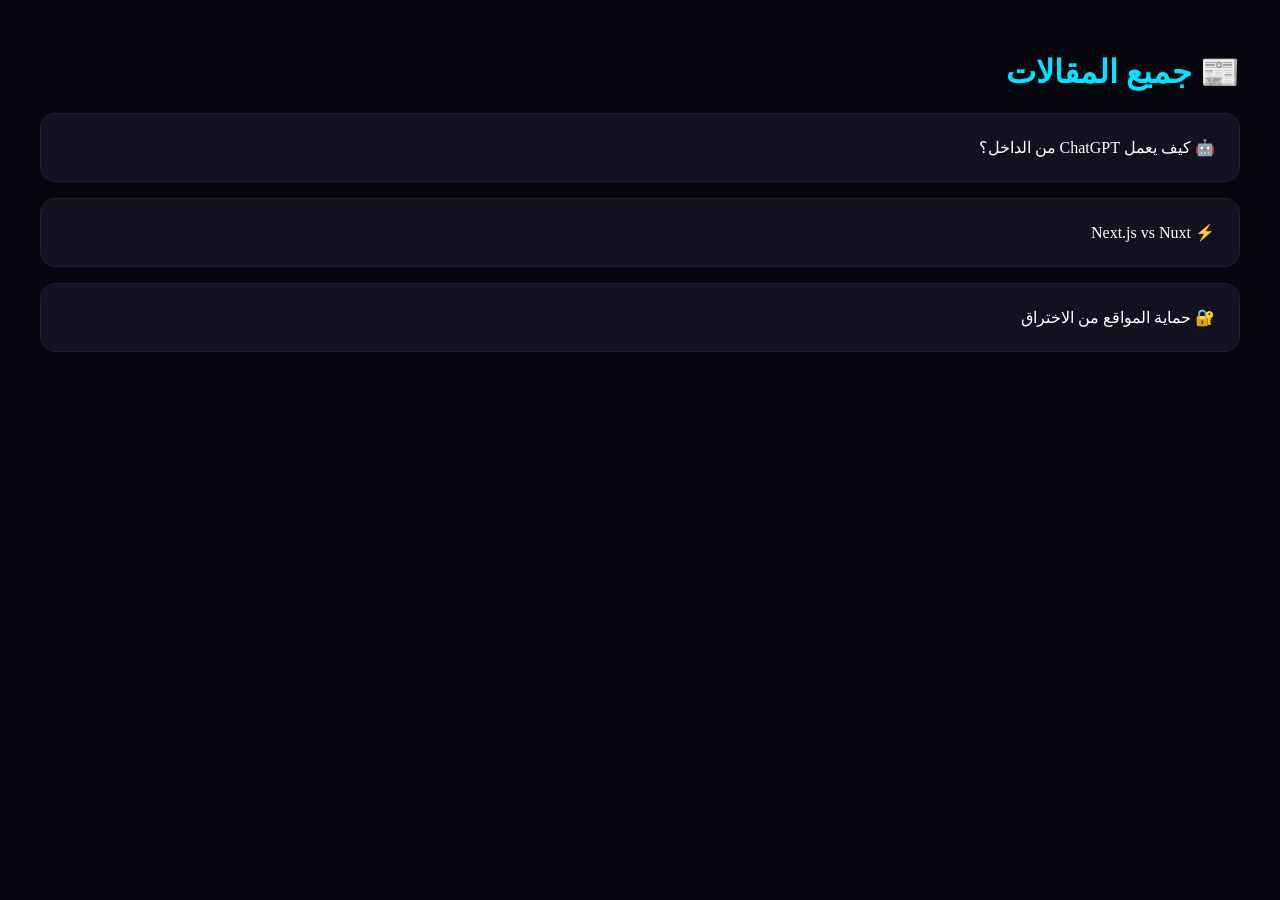
<file: index.html>
<!DOCTYPE html>
<html lang="ar" dir="rtl">
<head>
<meta charset="UTF-8">
<meta name="viewport" content="width=device-width, initial-scale=1.0">
<title>TechPulse | المقالات</title>

<!-- نفس ستايل الموقع -->
<style>
body{background:#06060e;color:#eee;font-family:Cairo;margin:0}
.container{max-width:1200px;margin:auto;padding:2rem}

/* نفس كاردات الموقع */
.card{
  background:#111120;border:1px solid #1e1e36;
  padding:1.5rem;border-radius:15px;margin-bottom:1rem;
  text-decoration:none;color:white;display:block;
  transition:.3s;
}
.card:hover{border-color:#00e5ff;transform:translateY(-3px)}
h1{color:#00e5ff}
</style>
</head>

<body>

<div class="container">

<h1>📰 جميع المقالات</h1>

<a class="card" href="article1.html">
  🤖 كيف يعمل ChatGPT من الداخل؟
</a>

<a class="card" href="article2.html">
  ⚡ Next.js vs Nuxt
</a>

<a class="card" href="article3.html">
  🔐 حماية المواقع من الاختراق
</a>

</div>

</body>
</html>
</file>
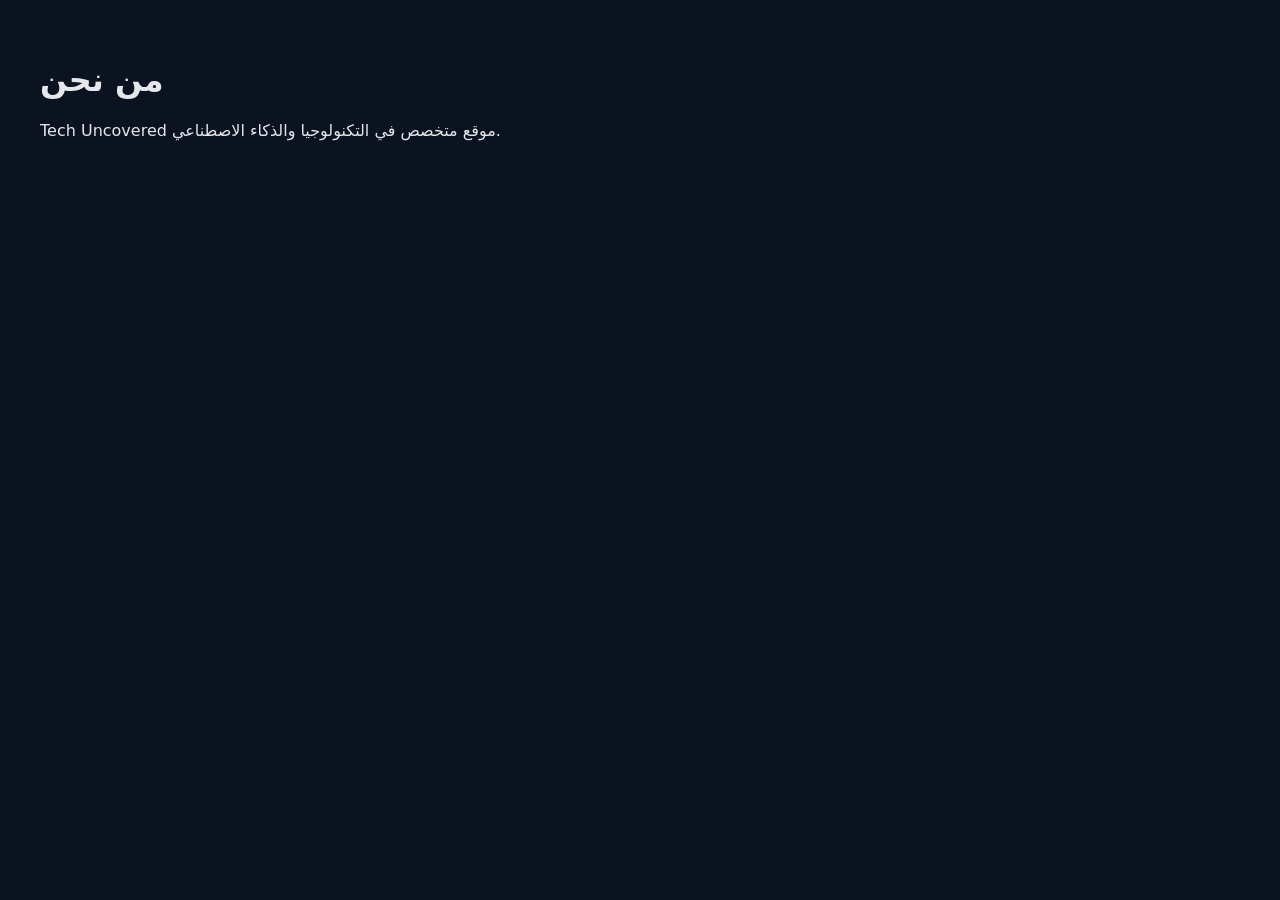
<file: about.html>
<!DOCTYPE html>
<html lang="ar">
<head>
<meta charset="UTF-8">
<title>من نحن</title>
<link rel="stylesheet" href="style.css">
</head>

<body>

<div style="padding:40px">
<h1>من نحن</h1>
<p>Tech Uncovered موقع متخصص في التكنولوجيا والذكاء الاصطناعي.</p>
</div>

</body>
</html>
</file>
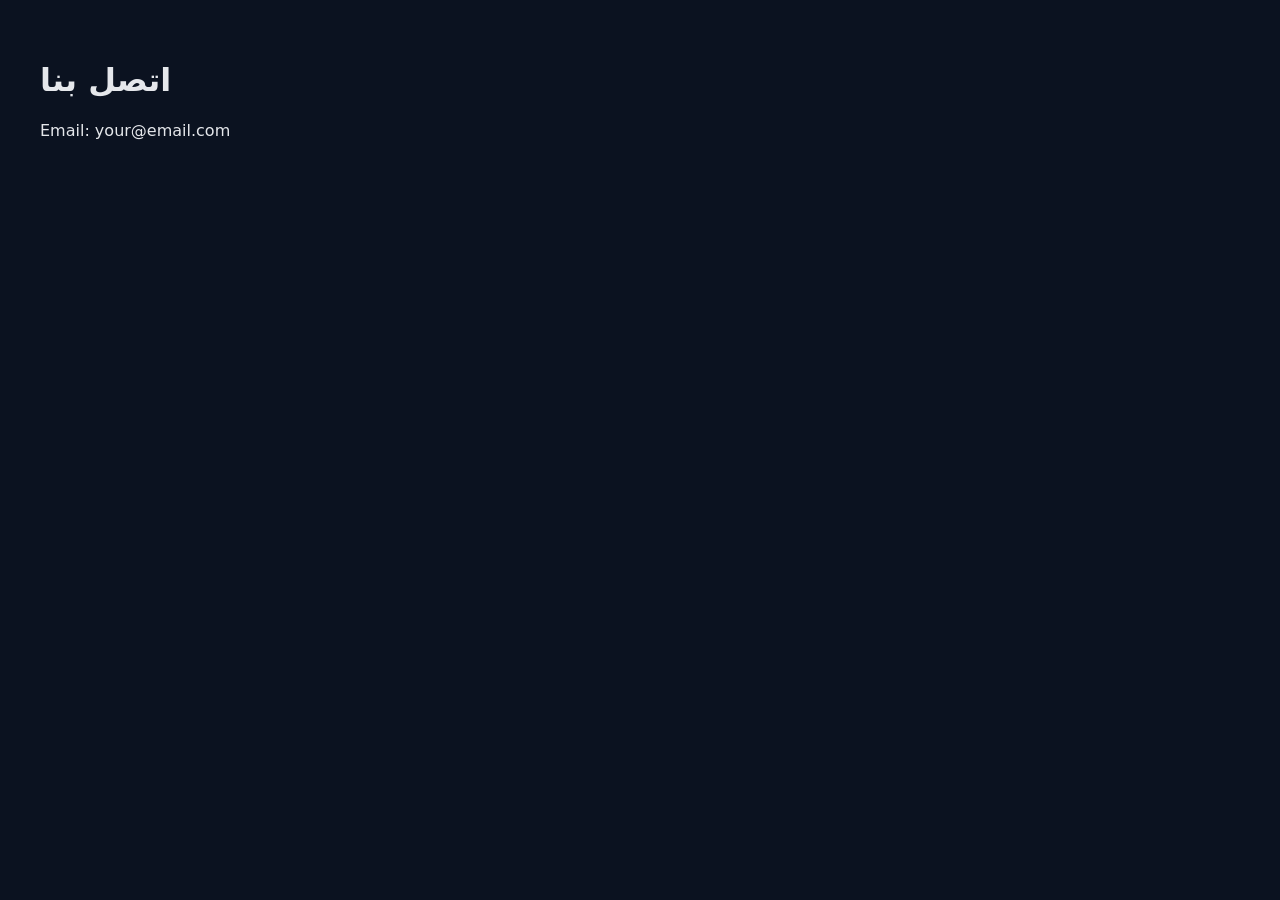
<file: contact.html>
<!DOCTYPE html>
<html lang="ar">
<head>
<meta charset="UTF-8">
<title>اتصل بنا</title>
<link rel="stylesheet" href="style.css">
</head>

<body>

<div style="padding:40px">
<h1>اتصل بنا</h1>
<p>Email: your@email.com</p>
</div>

</body>
</html>
</file>
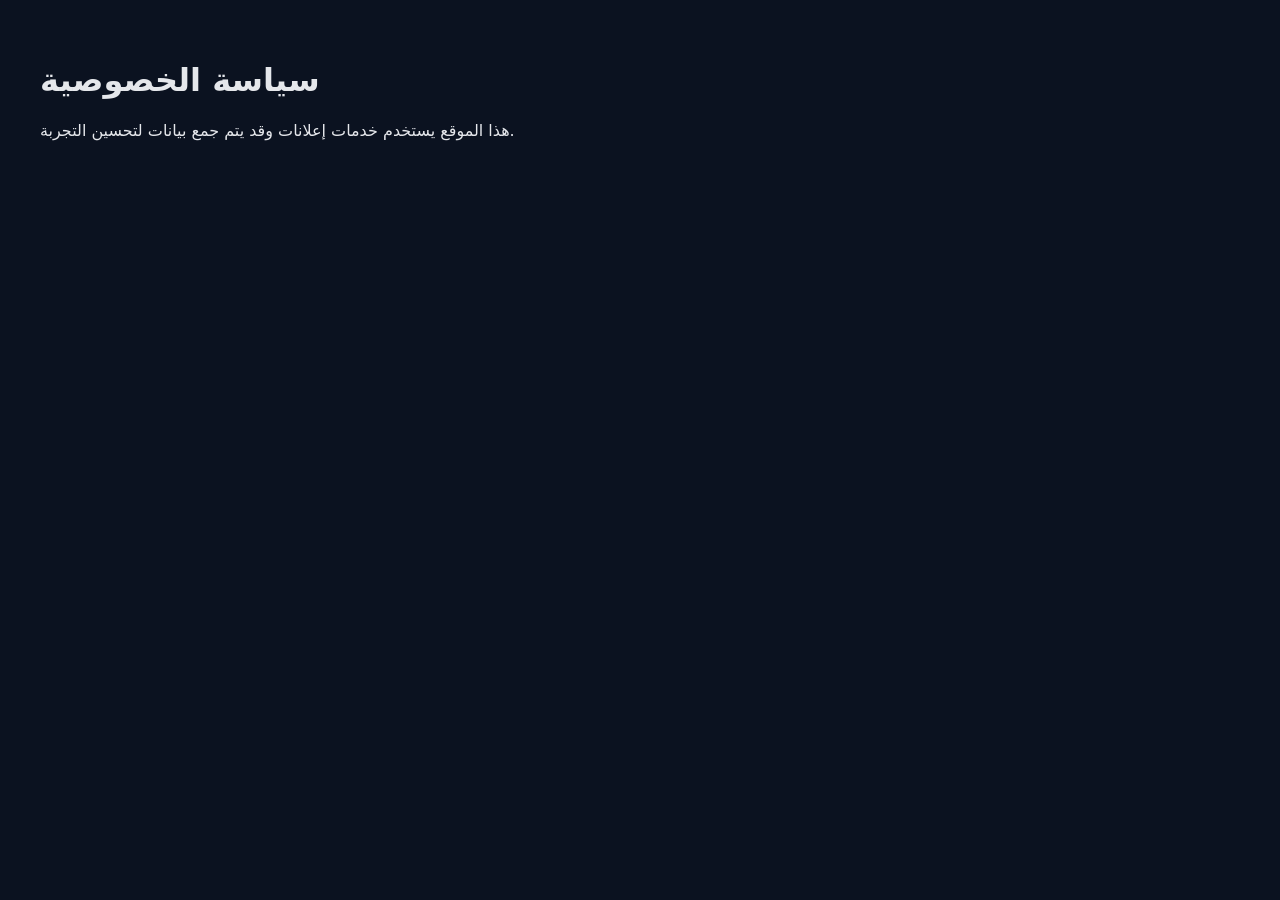
<file: privacy.html>
<!DOCTYPE html>
<html lang="ar">
<head>
<meta charset="UTF-8">
<title>سياسة الخصوصية</title>
<link rel="stylesheet" href="style.css">
</head>

<body>

<div style="padding:40px">
<h1>سياسة الخصوصية</h1>
<p>هذا الموقع يستخدم خدمات إعلانات وقد يتم جمع بيانات لتحسين التجربة.</p>
</div>

</body>
</html>
</file>
<file: style.css>
body {
  margin: 0;
  font-family: system-ui;
  background: #0b1220;
  color: #e5e7eb;
}

.header {
  display: flex;
  justify-content: space-between;
  padding: 20px;
  background: #0f172a;
}

.header a {
  color: #38bdf8;
  margin-left: 15px;
  text-decoration: none;
}

.hero {
  text-align: center;
  padding: 70px 20px;
}

.grid {
  display: grid;
  grid-template-columns: repeat(auto-fit,minmax(250px,1fr));
  gap: 20px;
  padding: 40px;
}

.card {
  background: #111827;
  padding: 20px;
  border-radius: 10px;
}

.card a {
  color: #38bdf8;
}
</file>
